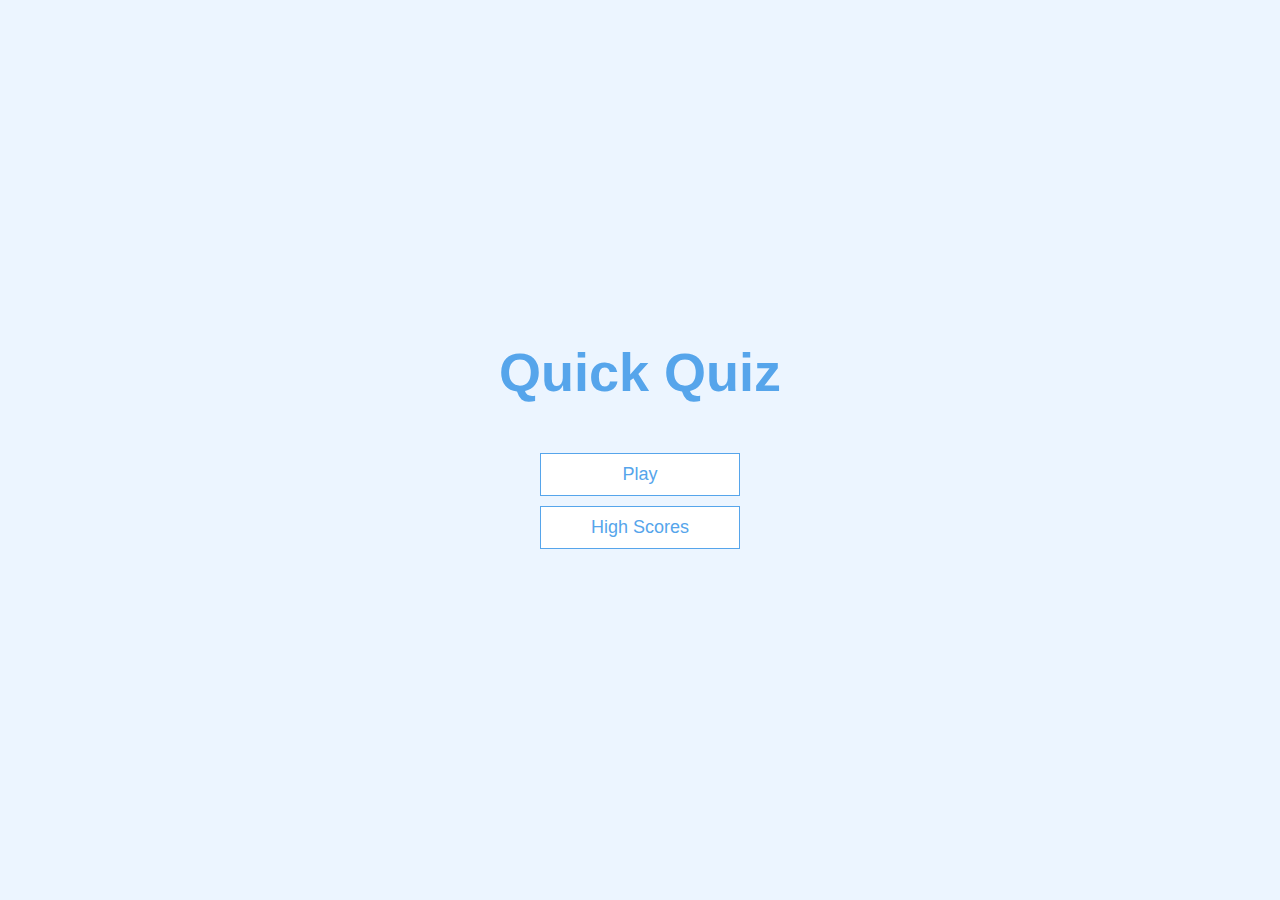
<file: index.html>
<!DOCTYPE html>
<html lang="en">
  <head>
    <meta charset="UTF-8" />
    <meta name="viewport" content="width=device-width, initial-scale=1.0" />
    <meta http-equiv="X-UA-Compatible" content="ie=edge" />
    <title>Quick Quiz</title>
    <link rel="stylesheet" href="app.css" />
  </head>
  <body>
    <div class="container">
      <div id="home" class="flex-center flex-column">
        <h1>Quick Quiz</h1>
        <a class="btn" href="/game.html">Play</a>
        <a class="btn" href="/highscores.html">High Scores</a>
      </div>
    </div>
  </body>
</html>
</file>
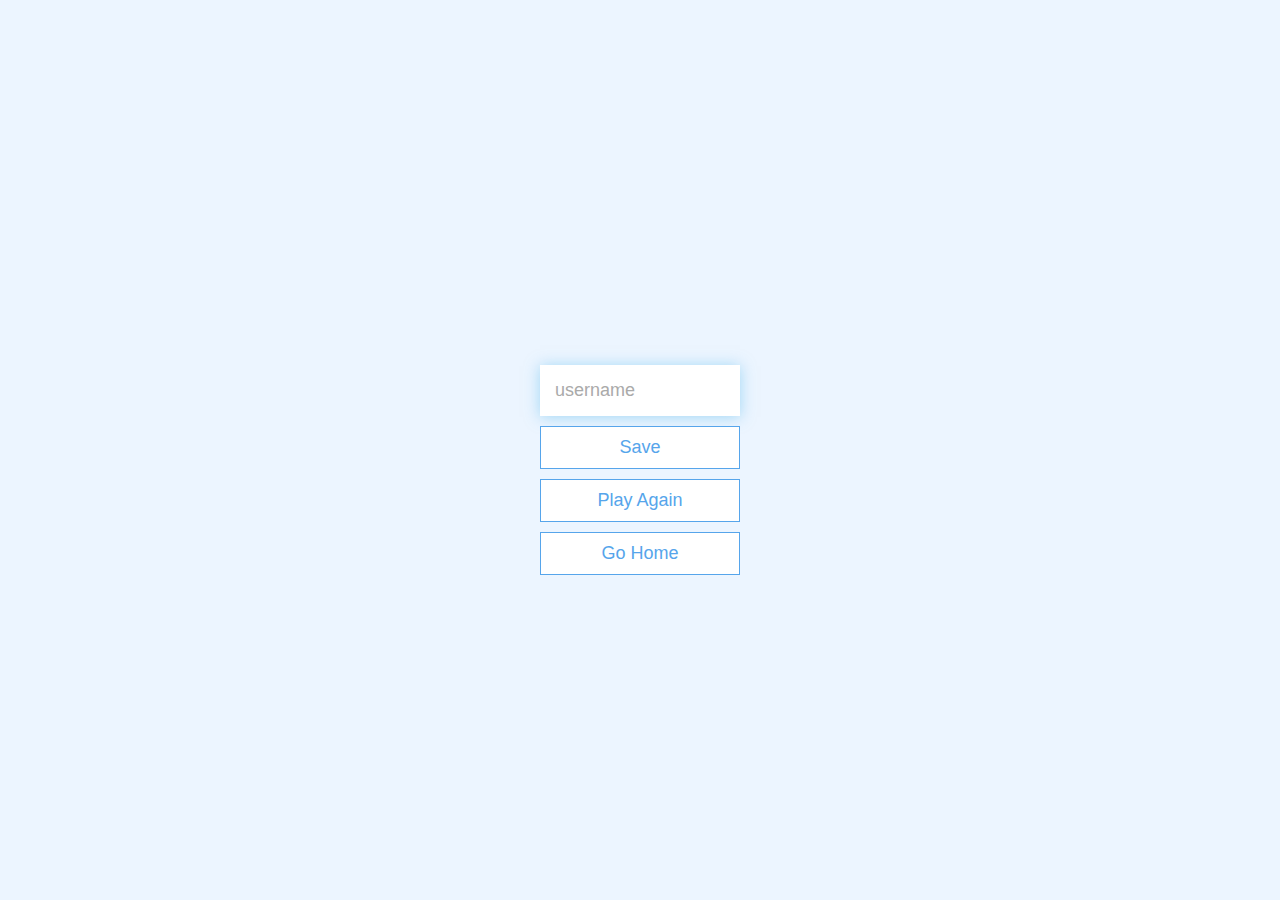
<file: end.html>
<!DOCTYPE html>
<html lang="en">
  <head>
    <meta charset="UTF-8" />
    <meta name="viewport" content="width=device-width, initial-scale=1.0" />
    <meta http-equiv="X-UA-Compatible" content="ie=edge" />
    <title>Congrats!</title>
    <link rel="stylesheet" href="app.css" />
  </head>
  <body>
    <div class="container">
      <div id="end" class="flex-center flex-column">
        <h1 id="finalScore"></h1>
        <form>
          <input
            type="text"
            name="username"
            id="username"
            placeholder="username"
          />
          <button
            type="submit"
            class="btn"
            id="saveScoreBtn"
            onclick="saveHighScore(event)"
            disabled
          >
            Save
          </button>
        </form>
        <a class="btn" href="/game.html">Play Again</a>
        <a class="btn" href="/">Go Home</a>
      </div>
    </div>
    <script src="end.js"></script>
  </body>
</html>
</file>
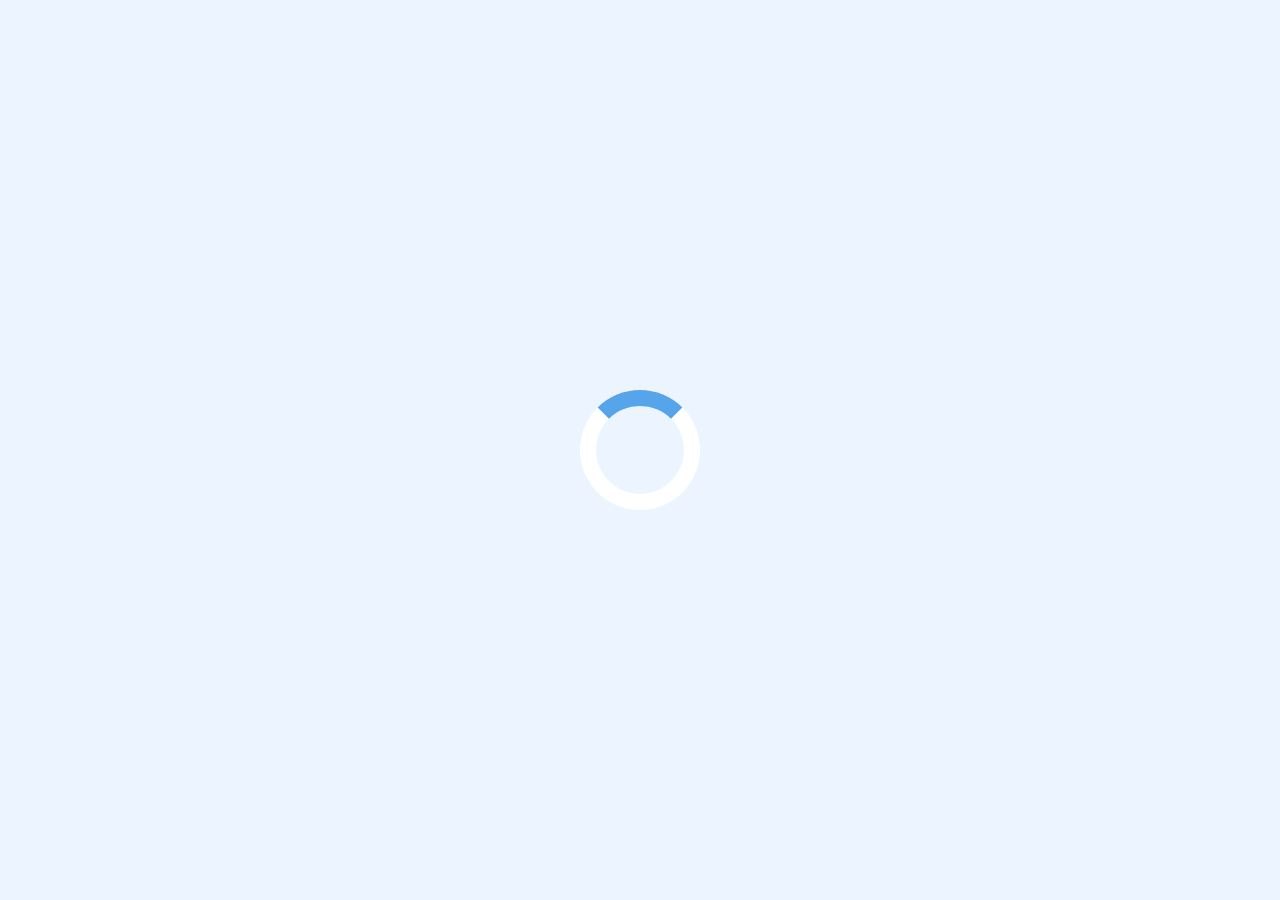
<file: game.html>
<!DOCTYPE html>
<html lang="en">
  <head>
    <meta charset="UTF-8" />
    <meta name="viewport" content="width=device-width, initial-scale=1.0" />
    <meta http-equiv="X-UA-Compatible" content="ie=edge" />
    <title>Quick Quiz - Play</title>
    <link rel="stylesheet" href="app.css" />
    <link rel="stylesheet" href="game.css" />
  </head>
  <body>
    <div class="container">
      <div id="loader"></div>
      <div id="game" class="justify-center flex-column hidden">
        <div id="hud">
          <div id="hud-item">
            <p id="progressText" class="hud-prefix">
              Question
            </p>
            <div id="progressBar">
              <div id="progressBarFull"></div>
            </div>
          </div>
          <div id="hud-item">
            <p class="hud-prefix">
              Score
            </p>
            <h1 class="hud-main-text" id="score">
            </h1>
          </div>
        </div>
        <h2 id="question"></h2>
        <div class="choice-container">
          <p class="choice-prefix">A</p>
          <p class="choice-text" data-number="1"></p>
        </div>
        <div class="choice-container">
          <p class="choice-prefix">B</p>
          <p class="choice-text" data-number="2"></p>
        </div>
        <div class="choice-container">
          <p class="choice-prefix">C</p>
          <p class="choice-text" data-number="3"></p>
        </div>
        <div class="choice-container">
          <p class="choice-prefix">D</p>
          <p class="choice-text" data-number="4"></p>
        </div>
      </div>
    </div>
    <script src="game.js"></script>
  </body>
</html>
</file>
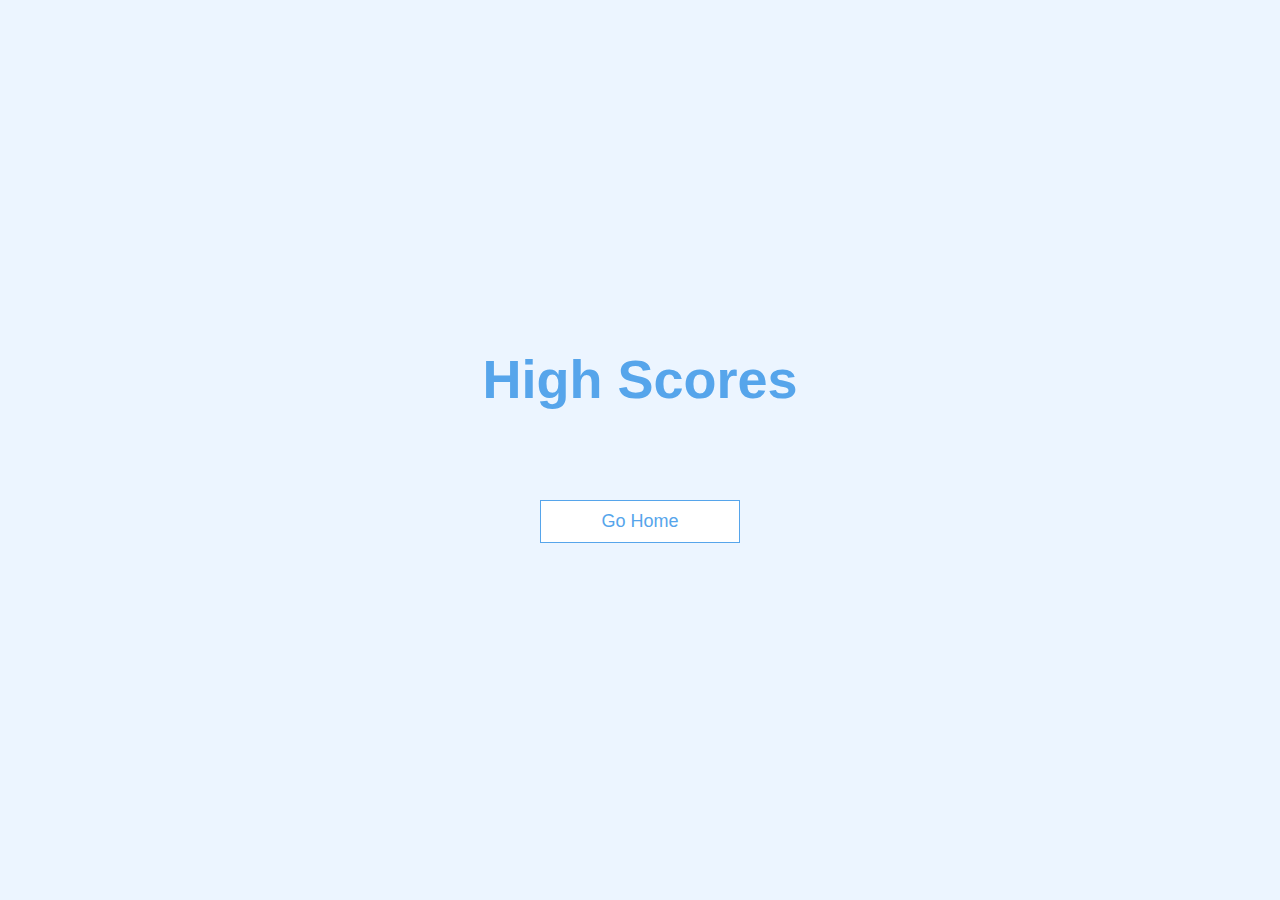
<file: highscores.html>
<!DOCTYPE html>
<html lang="en">
  <head>
    <meta charset="UTF-8" />
    <meta name="viewport" content="width=device-width, initial-scale=1.0" />
    <meta http-equiv="X-UA-Compatible" content="ie=edge" />
    <title>High Scores</title>
    <link rel="stylesheet" href="app.css" />
    <link rel="stylesheet" href="highscores.css" />
  </head>
  <body>
    <div class="container">
      <div id="highScores" class="flex-center flex-column">
        <h1 id="finalScore">High Scores</h1>
        <ul id="highScoresList"></ul>
        <a class="btn" href="/">Go Home</a>
      </div>
    </div>
    <script src="highscores.js"></script>
  </body>
</html>
</file>
<file: app.css>
:root {
  background-color: #ecf5ff;
  font-size: 62.5%;
}

* {
  box-sizing: border-box;
  font-family: Arial, Helvetica, sans-serif;
  margin: 0;
  padding: 0;
  color: #333;
}

h1,
h2,
h3,
h4 {
  margin-bottom: 1rem;
}

h1 {
  font-size: 5.4rem;
  color: #56a5eb;
  margin-bottom: 5rem;
}

h1 > span {
  font-size: 2.4rem;
  font-weight: 500;
}

h2 {
  font-size: 4.2rem;
  margin-bottom: 4rem;
  font-weight: 700;
}

h3 {
  font-size: 2.8rem;
  font-weight: 500;
}

/* UTILITIES */

.container {
  width: 100vw;
  height: 100vh;
  display: flex;
  justify-content: center;
  align-items: center;
  max-width: 80rem;
  margin: 0 auto;
  padding: 2rem;
}

.container > * {
  width: 100%;
}

.flex-column {
  display: flex;
  flex-direction: column;
}

.flex-center {
  justify-content: center;
  align-items: center;
}

.justify-center {
  justify-content: center;
}

.text-center {
  text-align: center;
}

.hidden {
  display: none;
}

/* BUTTONS */
.btn {
  font-size: 1.8rem;
  padding: 1rem 0;
  width: 20rem;
  text-align: center;
  border: 0.1rem solid #56a5eb;
  margin-bottom: 1rem;
  text-decoration: none;
  color: #56a5eb;
  background-color: white;
}

.btn:hover {
  cursor: pointer;
  box-shadow: 0 0.4rem 1.4rem 0 rgba(86, 185, 235, 0.5);
  transform: translateY(-0.1rem);
  transition: transform 150ms;
}

.btn[disabled]:hover {
  cursor: not-allowed;
  box-shadow: none;
  transform: none;
}

/* FORMS */
form {
  width: 100%;
  display: flex;
  flex-direction: column;
  align-items: center;
}

input {
  margin-bottom: 1rem;
  width: 20rem;
  padding: 1.5rem;
  font-size: 1.8rem;
  border: none;
  box-shadow: 0 0.1rem 1.4rem 0 rgba(86, 185, 235, 0.5);
}

input::placeholder {
  color: #aaa;
}
</file>
<file: game.css>
.choice-container {
  display: flex;
  margin-bottom: 0.5rem;
  width: 100%;
  font-size: 1.8rem;
  border: 0.1rem solid rgb(86, 165, 235, 0.25);
  background-color: white;
}

.choice-container:hover {
  cursor: pointer;
  box-shadow: 0 0.4rem 1.4rem 0 rgba(86, 185, 235, 0.5);
  transform: translateY(-0.1rem);
  transition: transform 150ms;
}

.choice-prefix {
  padding: 1.5rem 2.5rem;
  background-color: #56a5eb;
  color: white;
}

.choice-text {
  padding: 1.5rem;
  width: 100%;
}

.correct {
  background-color: #28a745;
}

.incorrect {
  background-color: #dc3545;
}

/* HUD */

#hud {
  display: flex;
  justify-content: space-between;
}

.hud-prefix {
  text-align: center;
  font-size: 2rem;
}

.hud-main-text {
  text-align: center;
}

#progressBar {
  width: 20rem;
  height: 4rem;
  border: 0.3rem solid #56a5eb;
  margin-top: 1.5rem;
}

#progressBarFull {
  height: 3.4rem;
  background-color: #56a5eb;
  width: 0%;
}

/* LOADER */
#loader {
  border: 1.6rem solid white;
  border-radius: 50%;
  border-top: 1.6rem solid #56a5eb;
  width: 12rem;
  height: 12rem;
  animation: spin 2s linear infinite;
}

@keyframes spin {
  0% {
    transform: rotate(0deg);
  }
  100% {
    transform: rotate(360deg);
  }
}
</file>
<file: highscores.css>
#highScoresList {
  list-style: none;
  padding-left: 0;
  margin-bottom: 4rem;
}

.high-score {
  font-size: 2.8rem;
  margin-bottom: 0.5rem;
}

.high-score:hover {
  transform: scale(1.025);
}
</file>
